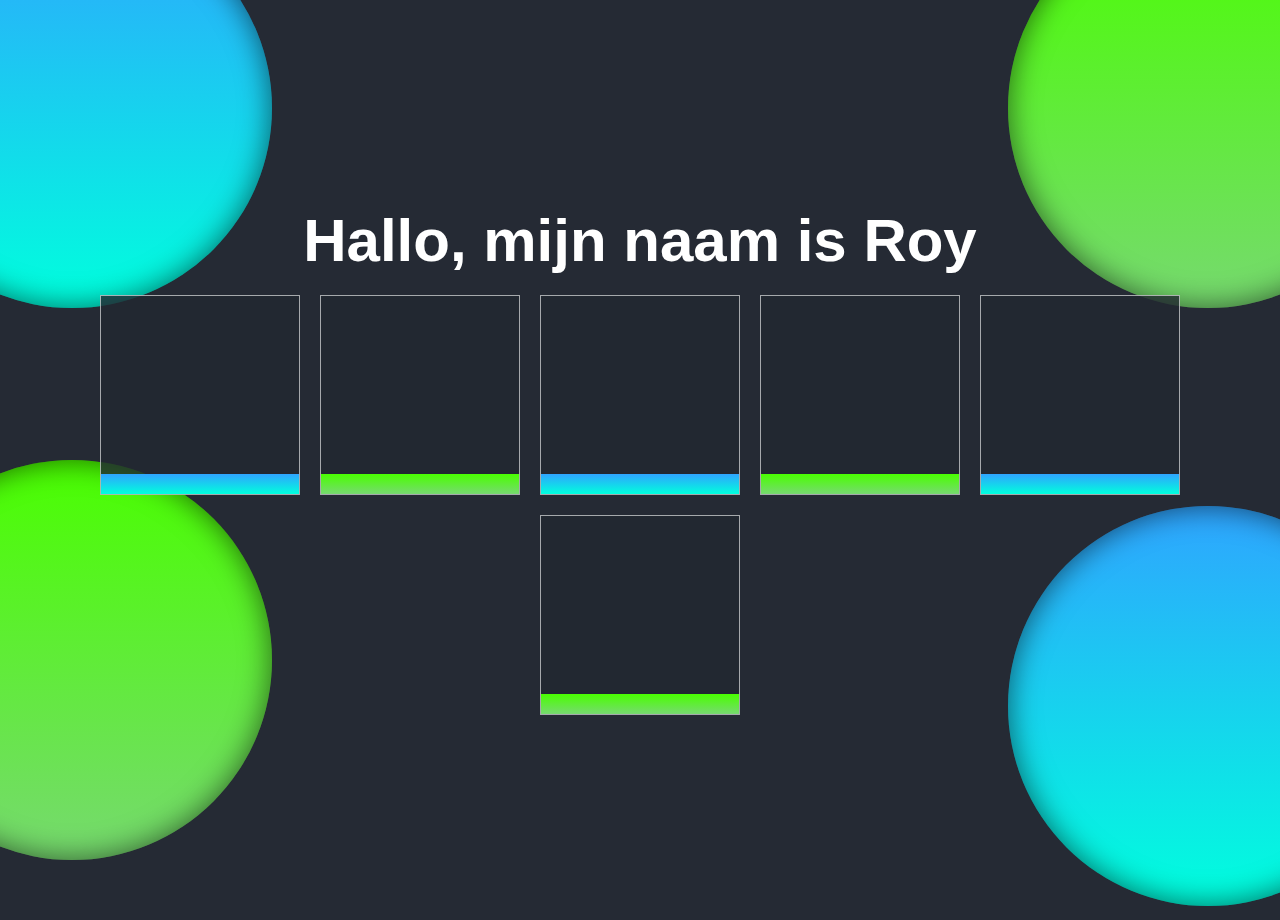
<file: Neon Header/index.html>
<!DOCTYPE html>
<html lang="en">
<head>
    <meta charset="UTF-8">
    <meta http-equiv="X-UA-Compatible" content="IE=edge">
    <meta name="viewport" content="width=device-width, initial-scale=1.0">
    <link rel="stylesheet" href="css/style.css">
    <title>Neon Header</title>
</head>
<body>
    <header class="neon">
        <figure class="circle circle--first"></figure>
        <figure class="circle circle--second"></figure>
        <figure class="circle circle--third"></figure>
        <figure class="circle circle--fourth"></figure>

        <h1>Hallo, mijn naam is Roy</h1>
        <ul class="cards">
            <li class="card"></li>
            <li class="card"></li>
            <li class="card"></li>
            <li class="card"></li>
            <li class="card"></li>
            <li class="card"></li>
        </ul>
    </header>
</body>
</html>
</file>
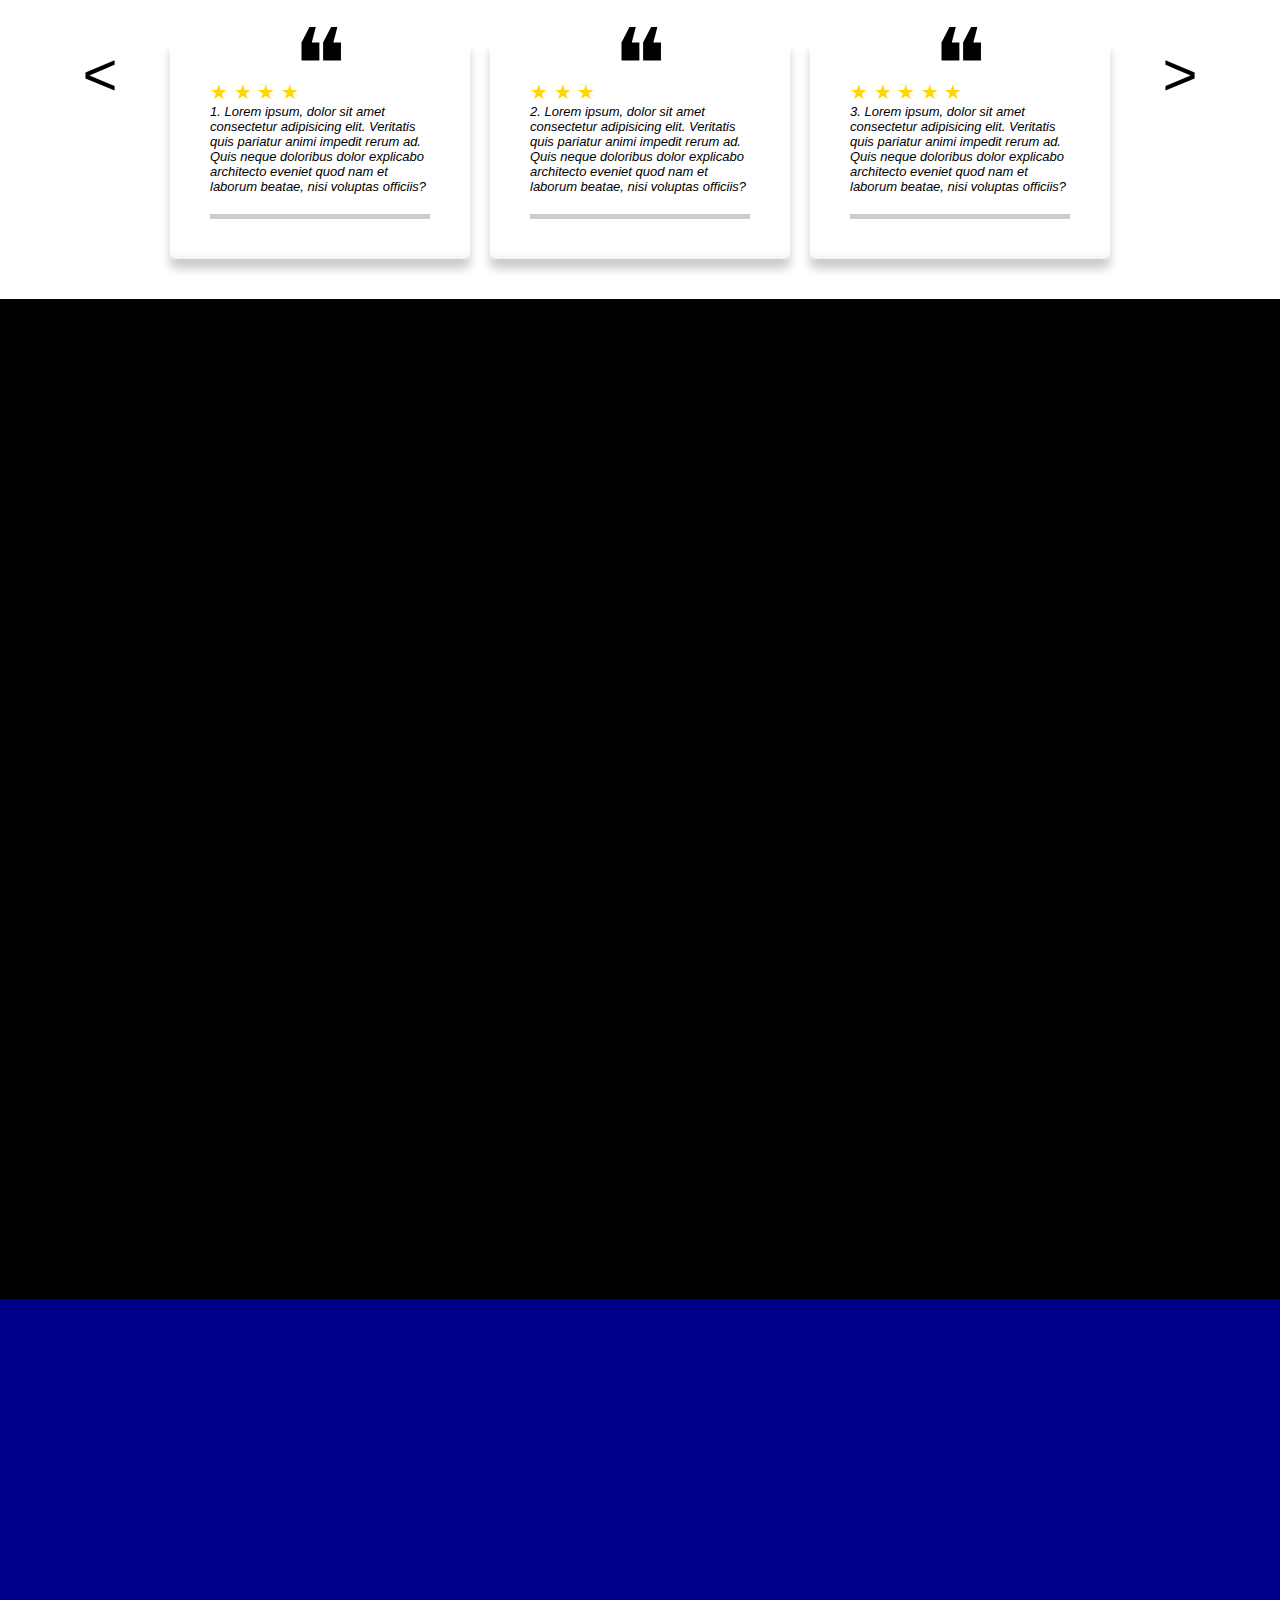
<file: Reviews/index.html>
<!DOCTYPE html>
<html lang="en">

<head>
    <meta charset="UTF-8">
    <meta http-equiv="X-UA-Compatible" content="IE=edge">
    <meta name="viewport" content="width=device-width, initial-scale=1.0">
    <title>Reviews</title>
    <link rel="stylesheet" href="css/style.css">
    <script src="js/main.js" defer></script>
</head>

<body>
    <section class="section section--third">
        <button class="arrow"><</button>
        <ul class="reviews">
            <li class="review">
                <figure class="quote">
                    &#10077;
                </figure>
                <section class="stars">
                    &#9733;
                    &#9733;
                    &#9733;
                    &#9733;
                </section>
                <p>1. Lorem ipsum, dolor sit amet consectetur adipisicing elit. Veritatis quis pariatur animi impedit
                    rerum ad. Quis neque doloribus dolor explicabo architecto eveniet quod nam et laborum beatae, nisi
                    voluptas officiis?</p>
            </li>
            <li class="review">
                <figure class="quote">
                    &#10077;
                </figure>
                <section class="stars">
                    &#9733;
                    &#9733;
                    &#9733;
                </section>
                <p>2. Lorem ipsum, dolor sit amet consectetur adipisicing elit. Veritatis quis pariatur animi impedit
                    rerum ad. Quis neque doloribus dolor explicabo architecto eveniet quod nam et laborum beatae, nisi
                    voluptas officiis?</p>
            </li>
            <li class="review">
                <figure class="quote">
                    &#10077;
                </figure>
                <section class="stars">
                    &#9733;
                    &#9733;
                    &#9733;
                    &#9733;
                    &#9733;
                </section>
                <p>3. Lorem ipsum, dolor sit amet consectetur adipisicing elit. Veritatis quis pariatur animi impedit
                    rerum ad. Quis neque doloribus dolor explicabo architecto eveniet quod nam et laborum beatae, nisi
                    voluptas officiis?</p>
            </li>
            <li class="review">
                <figure class="quote">
                    &#10077;
                </figure>
                <section class="stars">
                    &#9733;
                    &#9733;
                    &#9733;
                </section>
                <p>4. Lorem ipsum, dolor sit amet consectetur adipisicing elit. Veritatis quis pariatur animi impedit
                    rerum ad. Quis neque doloribus dolor explicabo architecto eveniet quod nam et laborum beatae, nisi
                    voluptas officiis?</p>
            </li>
            <li class="review">
                <figure class="quote">
                    &#10077;
                </figure>
                <section class="stars">
                    &#9733;
                    &#9733;
                    &#9733;
                    &#9733;
                </section>
                <p>5. Lorem ipsum, dolor sit amet consectetur adipisicing elit. Veritatis quis pariatur animi impedit
                    rerum ad. Quis neque doloribus dolor explicabo architecto eveniet quod nam et laborum beatae, nisi
                    voluptas officiis?</p>
            </li>
            <li class="review">
                <figure class="quote">
                    &#10077;
                </figure>
                <section class="stars">
                    &#9733;
                    &#9733;
                    &#9733;
                    &#9733;
                </section>
                <p>6. Lorem ipsum, dolor sit amet consectetur adipisicing elit. Veritatis quis pariatur animi impedit
                    rerum ad. Quis neque doloribus dolor explicabo architecto eveniet quod nam et laborum beatae, nisi
                    voluptas officiis?</p>
            </li>
        </ul>
        <button class="arrow">></button>
    </section>
    <section class="section section--first"></section>
    <section class="section section--second"></section>
</body>

</html>
</file>
<file: Neon Header/css/style.css>
*{
    box-sizing: border-box;
    padding: 0;
    margin: 0;
}

html{
    font-size: 62.5%;
}

body{
    font-size: 2rem;
    font-family: sans-serif;
}

.neon{
    height: 92rem;
    background: #252a34;
    display: flex;
    justify-content: center;
    align-items: center;
    flex-direction: column;
    gap: 2rem;
    position: relative;
    width: 100%;
    overflow:hidden;
}

.circle{
    height: 40rem;
    width: 40rem;
    border-radius: 50%;
    position: absolute;
    box-shadow: inset 0 0 3rem 0 rgba(0, 0, 0, 0.6);
    animation-name: colorRotation;
    animation-duration: 30s;
    animation-direction: alternate;
    animation-iteration-count: infinite;
}

.circle--first{
    top: -10%;
    left: -10%;
    background: linear-gradient(#2FA4ff,#00ffdd);
}

.circle--second{
    right: -10%;
    top: -10%;
    background: linear-gradient(#49ff00, #77d970);
}

.circle--third{
    left: -10%;
    top: 50%;
    background: linear-gradient(#49ff00, #77d970);
}

.circle--fourth{
    right: -10%;
    top: 55%;
    background: linear-gradient(#2FA4ff,#00ffdd);
}

.neon h1 {
    color: white;
    font-size: 300%;
    animation-name: popup;
    animation-duration: 1.4s;
    animation-delay: 1.2s;
    animation-fill-mode: backwards;
    z-index: 1;
}

.cards{
    display: flex;
    gap: 2rem;
    flex-wrap: wrap;
    justify-content: center;
    align-items: center;
}

.card{
    position: relative;
    width: 20rem;
    height: 20rem;
    background: rgba(34, 40, 49, 0.8);
    list-style: none;
    border: 0.1rem solid rgba(255, 255, 255, 0.6);
    animation-name: popup;
    animation-duration: 0.8s;
    animation-fill-mode: backwards;
    transition: 0.2s transform;
}

.card:hover{
    transform:scale(1.1);
}

.card:nth-of-type(2){
    animation-delay: 0.2s;
}

.card:nth-of-type(3){
    animation-delay: 0.3s;
}

.card:nth-of-type(4){
    animation-delay: 0.4s;
}

.card:nth-of-type(5){
    animation-delay: 0.5s;
}

.card:nth-of-type(6){
    animation-delay: 0.6s;
}

.card::after{
    content: "";
    color: white;
    background: white;
    width: 100%;
    height: 2rem;
    position: absolute;
    bottom: 0;
    left: 0;
    background: linear-gradient(#2FA4ff,#00ffdd);
    animation-name: colorRotation;
    animation-duration: 30s;
    animation-direction: alternate;
    animation-iteration-count: infinite;
}

.card:nth-of-type(2)::after, .card:nth-of-type(4)::after, .card:nth-of-type(6)::after{
    background: linear-gradient(#49ff00, #77d970);
}

@keyframes colorRotation {
    from{
        filter: hue-rotate(0);
    }
    
    to{
        filter: hue-rotate(1turn);
    }
}

@keyframes popup {
    from{
        opacity: 0;
        transform: translateY(2rem);
    }

    to{
        transform: translateY(0);
        opacity: 1;
    }
}

@media screen and (max-width:37.5rem) {
    body{
        padding: 4rem;
        height: auto;
    }

    .circle--second{
        display: none;
    }
}
</file>
<file: Reviews/css/style.css>
*{
    margin:0;
    padding:0;
    box-sizing:border-box;
}

html{
    font-size:62.5%;
}

body{
    font-size:2rem;
    font-family:sans-serif;
}

.section{
    height:100rem;
}


.section--first{
    background:black;
}

.section--second{
    background:darkblue;
}

.section--third{
    background:white;
    display:flex;
    height:auto;
    padding:4rem;
}

.arrow{
    width:10%;
    height:100%;
    background:white;
    font-size:300%;
    outline:none;
    border:none;
    display:flex;
    justify-content:center;
    align-items:center;
}

.arrow.hover{
    cursor:pointer;
}


.reviews{
    display:flex;
    justify-content:center;
    align-items:center;
    height:100%;    
    gap: 2rem;
    width:80%;
    flex-wrap:wrap;
}


.review{
    width:30rem;
    min-height:20rem;
    background:darkred;
    list-style:none;
    padding:4rem;
     border-radius:0.5rem;
     background:white;
     box-shadow:0 1rem 1rem 0 rgba(0, 0, 0, 0.2),
     inset 0 -1rem 1rem -1rem rgba(0, 0, 0, 0.1);
     position: relative;
     animation-name:fadeIn;
     animation-duration:0.8s;
}

.review:nth-of-type(4), .review:nth-of-type(5), .review:nth-of-type(6){
    display:none;
} 


.quote{
    font-size:500%;
    position:absolute;
    top:0;
    left:50%;
    transform: translateX(-50%);
    line-height:0.5;
}

.stars{
    color:gold;
}


.review p {
    font-size:65%;
    font-style:italic;
    padding-bottom:2rem;
    border-bottom:0.5rem solid rgba(0, 0, 0, 0.2);
}

@keyframes fadeIn{
    from{
        opacity:0;
        filter:blur(10px);
    }
    to{
        opacity:1;
        filter:(0);
    }
}

@media screen and (max-width: 50rem) {
    .arrow{
        display:none;
    }
    .reviews{
        width:100%;
    }
}
</file>
